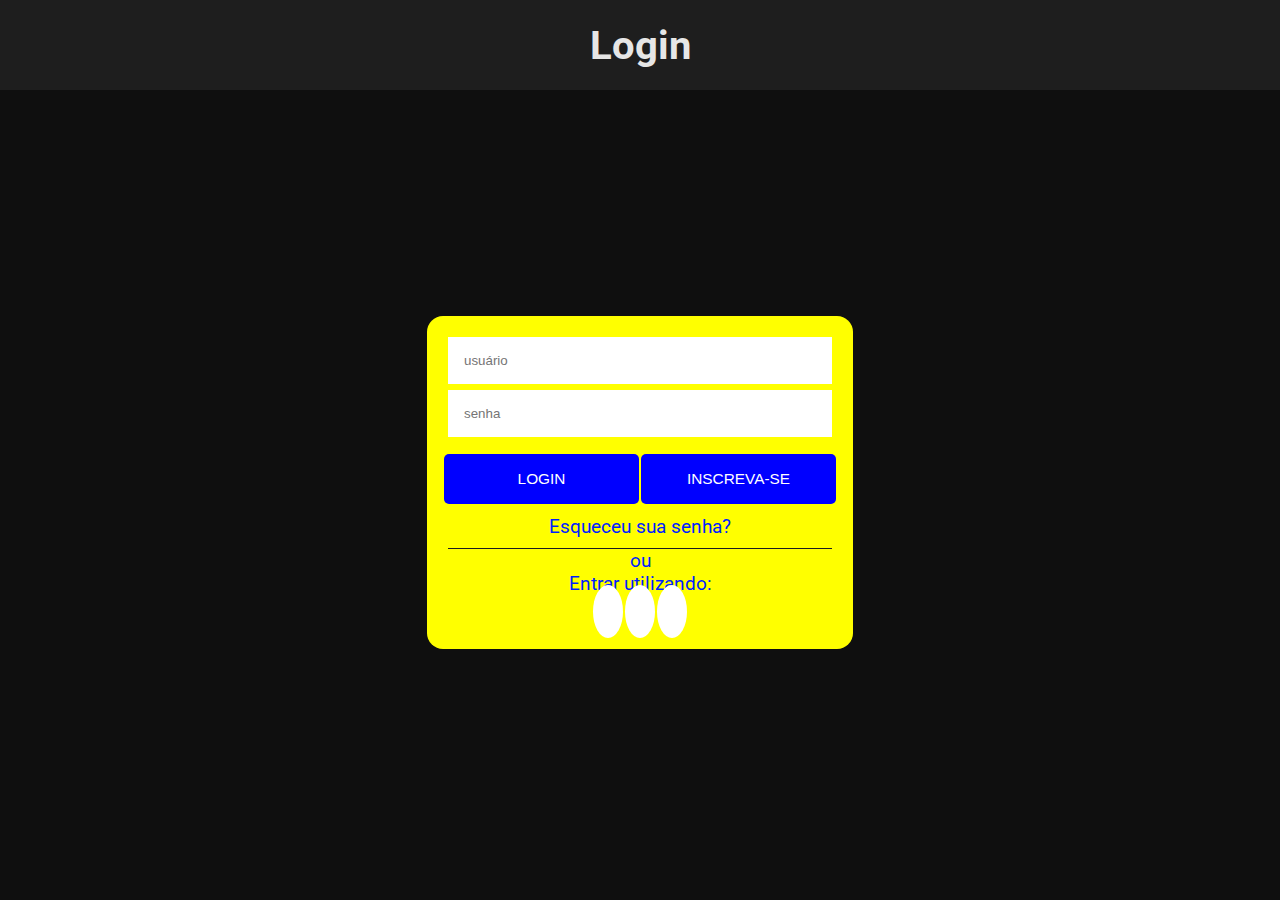
<file: index.html>
<!DOCTYPE html>
<html lang="pt-br">

<head>
    <meta charset="UTF-8">
    <meta http-equiv="X-UA-Compatible" content="IE=edge">
    <meta name="viewport" content="width=device-width, initial-scale=1.0">
    <title>Login</title>

    <!-- Stylesheet -->
    <link rel="stylesheet" href="./css/login.css">
    <link rel="stylesheet" href="./css/reset.css">

    <!-- Font awesome -->
    <link rel="stylesheet" href="https://cdnjs.cloudflare.com/ajax/libs/font-awesome/6.2.0/css/all.min.css"
        integrity="sha512-xh6O/CkQoPOWDdYTDqeRdPCVd1SpvCA9XXcUnZS2FmJNp1coAFzvtCN9BmamE+4aHK8yyUHUSCcJHgXloTyT2A=="
        crossorigin="anonymous" referrerpolicy="no-referrer" />

    <!-- Scripts -->
    <script defer src="./js/main.js"></script>
    <!-- Login script LOCAL STORAGE -->
    <script src="./js/login.js" defer></script>

    <!-- Jqeury -->
    <script src="https://ajax.googleapis.com/ajax/libs/jquery/3.4.1/jquery.min.js"></script>

</head>

<body>

    <main>
        <header>
            <h3>Login</h3>
        </header>

        <section class="field-login-screen">

            <div class="field-inputs">
                <input class="input-style" id="name" type="text" placeholder="usuário">

                <div class="field-password">
                    <input class="input-style" id="field-input-password" type="password" placeholder="senha">
                    <i class="fa fa-eye"></i>
                    <i class="fa fa-eye-slash"></i>
                </div>
            </div>

            <div class="field-btn">
                <button class="btn-login" onclick="logar()">login</button>
                <button class="btn-register">inscreva-se</button>
            </div>

            <div class="field-forgot">
                <a href="#">Esqueceu sua senha?</a>
            </div>

            <div class="field-others">
                <p>ou</p>
                <p>Entrar utilizando:</p>
                <div>
                    <a href="#"><i class="fa-brands fa-square-google-plus"></i></a>
                    <a href="#"><i class="fa-brands fa-square-facebook"></i></a>
                    <a href="#"><i class="fa-brands fa-linkedin"></i></a>
                </div>
            </div>
        </section>

        <!-- Register screen -->
        <!-- Only show this part when the user changes the kind of sing -->
        <section class="field-register-screen">

            <div class="field-inputs">
                <input class="input-style" type="text" placeholder="Nome">
                <input class="input-style" type="text" placeholder="Sobrenome">
                <input class="input-style" type="text" placeholder="Celular ou email">
                <input class="input-style" type="text" placeholder="Nova senha">
                <div class="field-birth-date">
                    <select class="field-month">
                        <option>Jan</option>
                        <option>Fev</option>
                        <option>Mar</option>
                        <option>Abr</option>
                        <option>May</option>
                        <option>Jun</option>
                        <option>Jul</option>
                        <option>Ago</option>
                        <option>Set</option>
                        <option>Out</option>
                        <option>Nov</option>
                        <option>Dez</option>
                    </select>
                    <select class="field-day">
                        <option>01</option>
                        <option>02</option>
                        <option>03</option>
                        <option>04</option>
                        <option>05</option>
                        <option>00</option>
                        <option>00</option>
                        <option>00</option>
                        <option>00</option>
                        <option>00</option>
                        <option>00</option>
                        <option>00</option>
                        <option>00</option>
                        <option>00</option>
                        <option>00</option>
                        <option>00</option>
                        <option>00</option>
                        <option>00</option>
                        <option>00</option>
                        <option>00</option>
                        <option>00</option>
                        <option>00</option>
                        <option>00</option>
                        <option>00</option>
                        <option>00</option>
                        <option>00</option>
                        <option>00</option>
                        <option>00</option>
                        <option>00</option>
                        <option>00</option>
                        <option>00</option>
                    </select>
                    <select class="field-year">
                        <option>1900</option>
                        <option>...</option>
                        <option>2022</option>
                    </select>
                </div>
                <div class="field-genrer">
                    <div class="field-genre">
                        <div class="field-female">
                            <input type="radio" name="genrer" id="field-input-female">
                            <label for="field-input-female">Feminino</label>
                        </div>

                        <div class="field-male">
                            <input type="radio" name="genrer" id="field-input-male">
                            <label for="field-input-male">Masculino</label>
                        </div>

                        <div class="field-custom">
                            <input onclick="habilitar()" type="radio" name="genrer" id="field-input-custom-genrer">
                            <label for="field-input-custom-genrer"> Personalizado</label>
                        </div>
                    </div>
                    <!-- Se selecionar personalizado habilitar opção abaixo -->

                    <div class="field-custom-genrer">
                        <select>
                            <option disabled>Selecione um pronome</option>
                            <option>Femino: "Ela está linda!"</option>
                            <option>Masculino: "Ele está lindo!"</option>
                            <option>Neutro: "Ele(a) está lindo(a)!"</option>
                        </select>
                    </div>
                </div>

            </div>

            <button class="btn-register">Cadastre-se</button>

            <div field-login-screen>
                <a id="login-screen" href="#">Já tem uma conta?</a>
            </div>
        </section>

    </main>

</body>

</html>
</file>
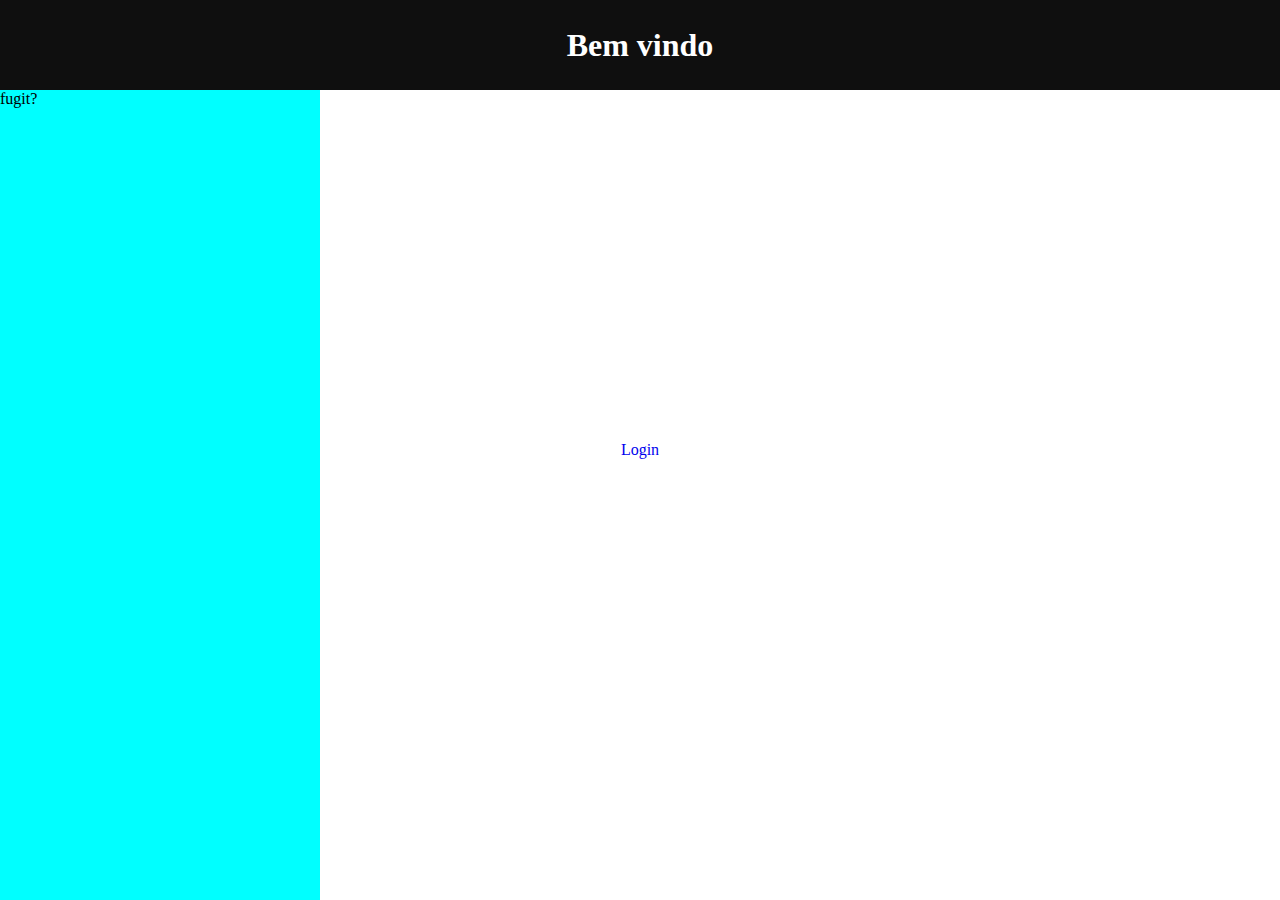
<file: bem-vindo.html>
<!DOCTYPE html>
<html lang="pt-br">

<head>
    <meta charset="UTF-8">
    <meta http-equiv="X-UA-Compatible" content="IE=edge">
    <meta name="viewport" content="width=device-width, initial-scale=1.0">
    <title>Login</title>

    <!-- Stylesheet -->
    <link rel="stylesheet" href="./css/main.css">
    <link rel="stylesheet" href="./css/reset.css">

    <!-- Font awesome -->
    <link rel="stylesheet" href="https://cdnjs.cloudflare.com/ajax/libs/font-awesome/6.2.0/css/all.min.css"
        integrity="sha512-xh6O/CkQoPOWDdYTDqeRdPCVd1SpvCA9XXcUnZS2FmJNp1coAFzvtCN9BmamE+4aHK8yyUHUSCcJHgXloTyT2A=="
        crossorigin="anonymous" referrerpolicy="no-referrer" />

    <!-- Scripts -->
    <script defer src="./js/main.js"></script>
    <!-- Login script LOCAL STORAGE -->
    <script src="./js/login.js" defer></script>

    <!-- Jqeury -->
    <script src="https://ajax.googleapis.com/ajax/libs/jquery/3.4.1/jquery.min.js"></script>
</head>

<body>

    <main>
        <header>
            <h1>Bem vindo</h1>
        </header>

        <nav>
            <ul>
                <li><a href="index.html">Login</a></li>
                <li></li>
                <li></li>
            </ul>
        </nav>

        <section>
            <p>Lorem ipsum dolor sit amet consectetur adipisicing elit. Aliquid quia atque fugiat? Reiciendis laboriosam
                accusantium a! Itaque dolore totam dolorum consequatur doloribus soluta ab ipsam at sequi quidem,
                recusandae fugit?</p>
        </section>
    </main>

</body>

</html>
</file>
<file: css/login.css>
/* Google Fonts - Roboto - font-family: 'Roboto', sans-serif; */
@import url('https://fonts.googleapis.com/css2?family=Roboto:ital,wght@0,400;0,700;1,400&display=swap');

main {
    background-color: rgb(15, 15, 15);
    color: rgb(230, 230, 230);

    width: 100vw;
    height: 100vh;

    display: flex;
    justify-content: center;
    align-items: center;
    flex-direction: column;

    font-family: 'Roboto', sans-serif;
    font-size: 1.2em;
}

main header {
    width: 100vw;
    height: 10vh;

    display: flex;
    justify-content: center;
    align-items: center;

    position: absolute;
    top: 0;

    background-color: rgb(30, 30, 30);
    font-size: 1.8em;
}

main .field-login-screen,
main .field-register-screen {
    background-color: yellow;
    padding: 1rem;
    border-radius: 1rem;

    display: flex;
    justify-content: center;
    align-items: center;
    flex-direction: column;

    margin-top: 4rem;
}

main .field-login-screen div,
main .field-register-screen div {
    display: flex;
    justify-content: center;
    align-items: center;
    flex-direction: column;

    width: 30vw;
    margin: 5px;
}

main .field-login-screen div input,
main .field-register-screen div input {
    width: 100%;
    margin-bottom: 1px;
    padding: 1rem;
}

main .field-login-screen div .field-password {
    position: relative;
}

main .field-login-screen div .field-password i {
    position: absolute;
    right: 1rem;
    color: rgb(200, 200, 200);
}

/* Birth select options */
main .field-register-screen .field-birth-date {
    width: 100%;
    margin: 0px;
    flex-direction: row;
}

main .field-register-screen .field-birth-date select {
    padding: 1rem;
    width: 100%;
    color: rgb(117, 117, 117);
}

main .field-register-screen .field-birth-date .field-day {
    margin-left: 1px;
    margin-right: 1px;
}

main .field-register-screen .field-genrer div {
    flex-direction: row;
    color: rgb(0, 30, 255);
}

main .field-register-screen div div select {
    width: 100%;
    padding: 1rem;
}

main .field-register-screen div div select option {
    height: 50px;
    font-size: 1.2em;
}

/* btn configs */
main .field-login-screen .field-btn {
    width: 100%;
    display: flex;
    flex-direction: row;
}

main .field-login-screen .field-btn button {
    width: 50%;
}

main .field-register-screen button {
    width: 100%;
}

/* general btn configs */
button {
    background-color: blue;
    color: white;
    padding: 1rem;
    margin: 1px;
    border-radius: 5px;
    font-size: .8em;
    text-transform: uppercase;
    cursor: pointer;

    transition: all .2s ease-in-out;
}

button:hover {
    background-color: rgb(80, 80, 255);
    letter-spacing: 0.2em;
}

button:active {
    background-color: rgb(0, 30, 255);
}

main .field-login-screen .field-forgot a {
    color: rgb(0, 30, 255);
    transition: all .2s ease-in-out;
}

main .field-login-screen .field-forgot a:hover {
    color: rgb(80, 80, 255);
    letter-spacing: .1em;
}

main .field-login-screen .field-forgot a:active {
    color: rgb(0, 30, 255);
}

/* Social media login */
main .field-login-screen .field-others {
    border-top: 1px solid rgb(30, 30, 30);
}

main .field-login-screen .field-others p {
    color: rgb(0, 30, 255);
}

main .field-login-screen .field-others div {
    flex-direction: row;
}

main .field-login-screen .field-others div a i {
    background-color: white;
    color: black;
    padding: 15px;
    margin: 1px;
    border-radius: 50%;
    width: 47px;
    height: 47px;
}

main .field-login-screen .field-others div a .fa-square-google-plus {
    color: rgb(234, 67, 53);
    transition: all 0.2s ease-in-out;
}

main .field-login-screen .field-others div a .fa-square-google-plus:hover {
    color: white;
    background-color: rgb(234, 67, 53);
}


main .field-login-screen .field-others div a .fa-square-facebook {
    color: rgb(59, 89, 152);
}

main .field-login-screen .field-others div a .fa-square-facebook:hover {
    color: white;
    background-color: rgb(59, 89, 152);
}

main .field-login-screen .field-others div a .fa-linkedin {
    color: rgb(10, 102, 194);
}

main .field-login-screen .field-others div a .fa-linkedin:hover {
    color: white;
    background-color: rgb(10, 102, 194);
}

/* Adaptive desgin for radio button options */

.field-genre .field-male,
.field-genre .field-female,
.field-genre .field-custom {
    background-color: white;

    width: 100%;
    padding: 1rem;
    margin: 0;
}

.field-genre .field-male {
    margin: 1px;
}

.field-genre .field-male label,
.field-genre .field-female label,
.field-genre .field-custom label {
    color: rgb(117, 117, 117);
    font-size: .7em;
}

main .field-register-screen {
    display: none;
}

main .field-register-screen .field-custom-genrer {
    display: none;
}
</file>
<file: css/main.css>
main {
    display: flex;
    justify-content: center;
    align-items: center;
    flex-direction: column;

    width: 100vw;
    height: 100vh;

    background-color: rgb(red, green, blue);
}

main header {
    display: flex;
    position: absolute;
    top: 0;
    justify-content: center;
    align-items: center;

    background-color: rgb(15, 15, 15);
    color: white;

    width: 100vw;
    height: 10vh;
}

main section {
    display: flex;
    position: absolute;
    left: 0;
    z-index: -1;
    flex-direction: column;
    align-items: flex-end;
    width: 25vw;
    height: 100vh;

    background-color: aqua;
    color: black;
}
</file>
